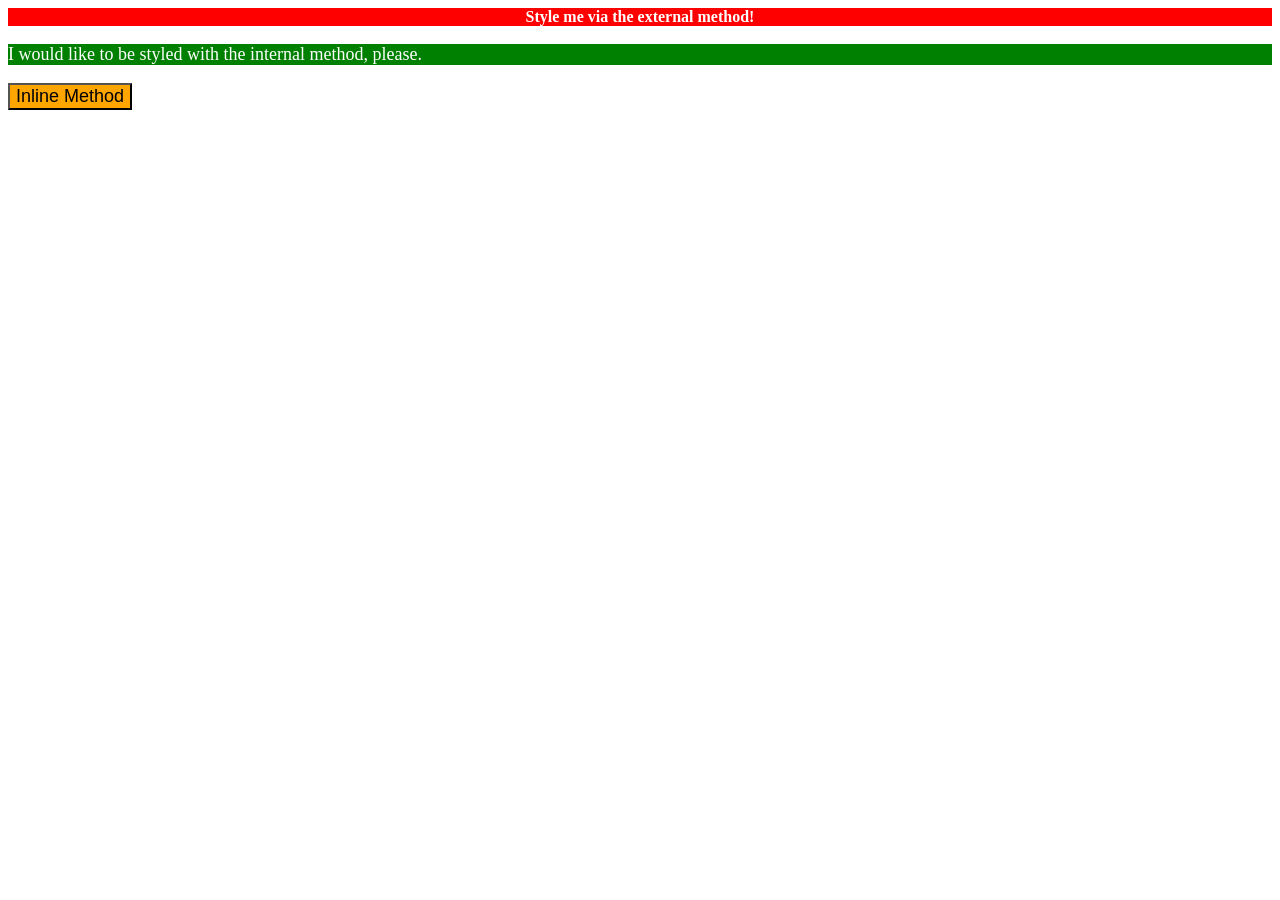
<file: foundations/01-css-methods/index.html>
<!DOCTYPE html>
<html lang="en">
  <head>
    <meta charset="UTF-8">
    <meta http-equiv="X-UA-Compatible" content="IE=edge">
    <meta name="viewport" content="width=device-width, initial-scale=1.0">
    <title>Methods for Adding CSS</title>
    <link rel="stylesheet" href="./styles.css">
    <style>
      p{
        background-color: green;
        color: white;
        font-size: 18px;
      }
    </style>
  </head>
  <body>
    <div>Style me via the external method!</div>
    <p>I would like to be styled with the internal method, please.</p>
    <button style="background-color: orange; font-size: 18px;">Inline Method</button>
  </body>
</html>
</file>
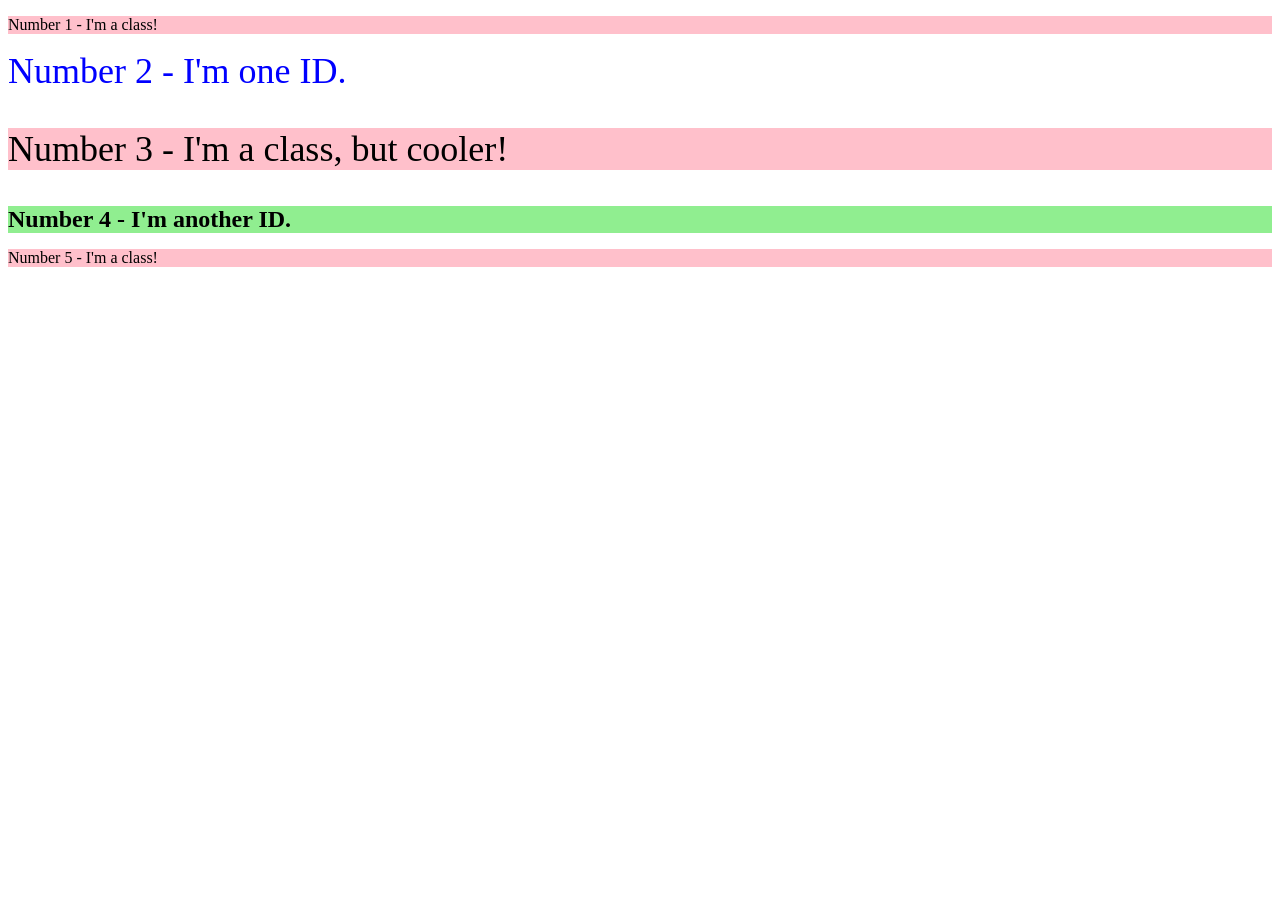
<file: foundations/02-class-id-selectors/index.html>
<!DOCTYPE html>
<html lang="en">
  <head>
    <meta charset="UTF-8">
    <meta http-equiv="X-UA-Compatible" content="IE=edge">
    <meta name="viewport" content="width=device-width, initial-scale=1.0">
    <title>Class and ID Selectors</title>
    <link rel="stylesheet" href="style.css">
  </head>
  <body>
    <p class="class1">Number 1 - I'm a class!</p>
    <div id="firstId">Number 2 - I'm one ID.</div>
    <p class="class1 cooler">Number 3 - I'm a class, but cooler!</p>
    <div id="secondId">Number 4 - I'm another ID.</div>
    <p class="class1">Number 5 - I'm a class!</p>
  </body>
</html>
</file>
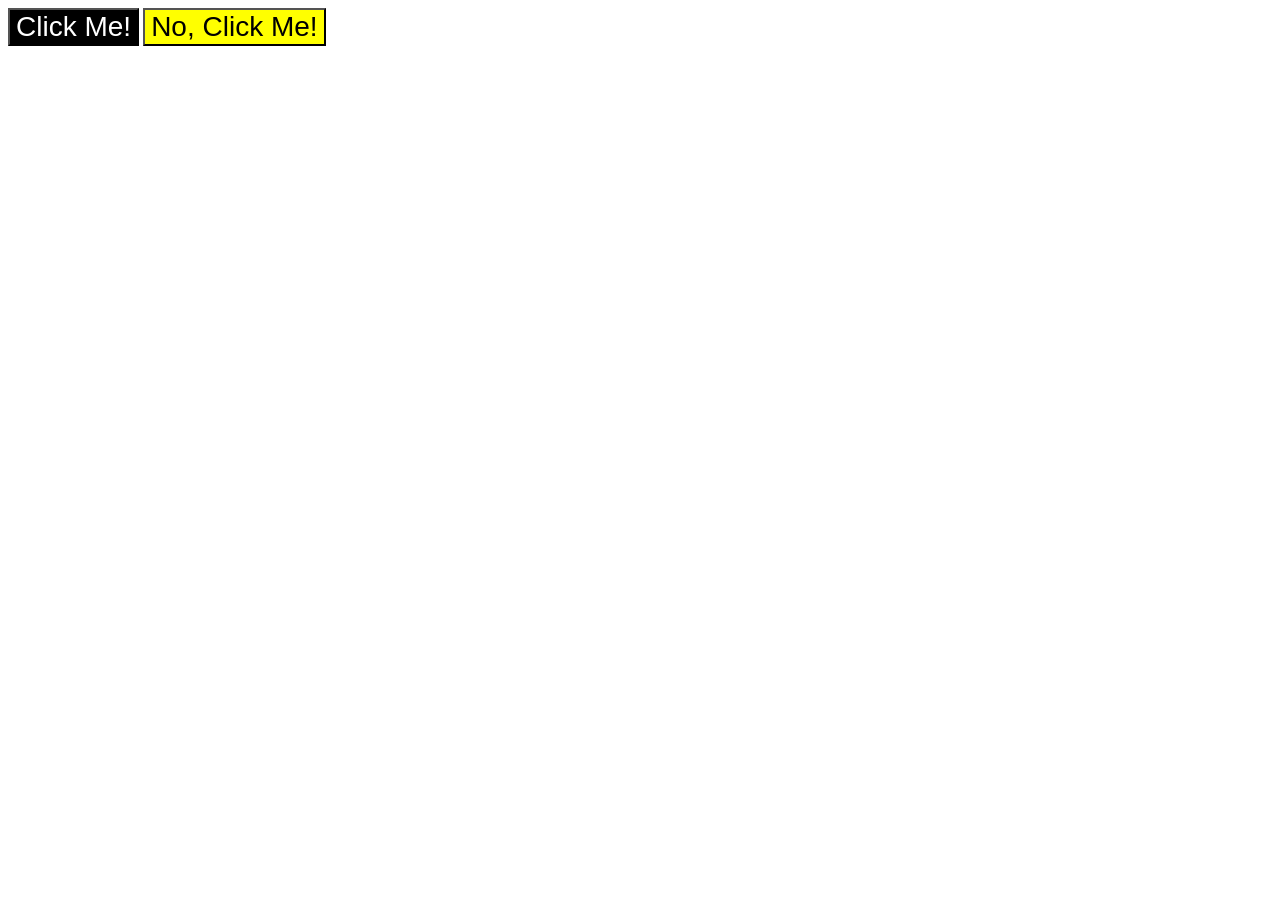
<file: foundations/03-grouping-selectors/index.html>
<!DOCTYPE html>
<html lang="en">
  <head>
    <meta charset="UTF-8">
    <meta http-equiv="X-UA-Compatible" content="IE=edge">
    <meta name="viewport" content="width=device-width, initial-scale=1.0">
    <title>Grouping Selectors</title>
    <link rel="stylesheet" href="style.css">
  </head>
  <body>
    <button class="first">Click Me!</button>
    <button class="second">No, Click Me!</button>
  </body>
</html>
</file>
<file: foundations/01-css-methods/styles.css>
div{
    background-color: red;
    color: white;
    font-size: 32;
    text-align: center;
    font-weight: bold;
}
</file>
<file: foundations/02-class-id-selectors/style.css>
.class1{
    background-color: pink;
    font-style: "Verdana", "DejaVu Sans", sans-serif;
}
#firstId{
    color: blue;
    font-size: 36px;
}
.cooler{
    font-size: 36px;
}
#secondId{
    background-color: lightgreen;
    font-size: 24px;
    font-weight: bold;
}
</file>
<file: foundations/03-grouping-selectors/style.css>
.first,.second{
    font-size: 28px;
    font-style: "Helvetica", "Times New Roman", sans-serif;
}

.first{
    background-color: black;
    color: white;
}

.second{
    background-color: yellow;
}
</file>
